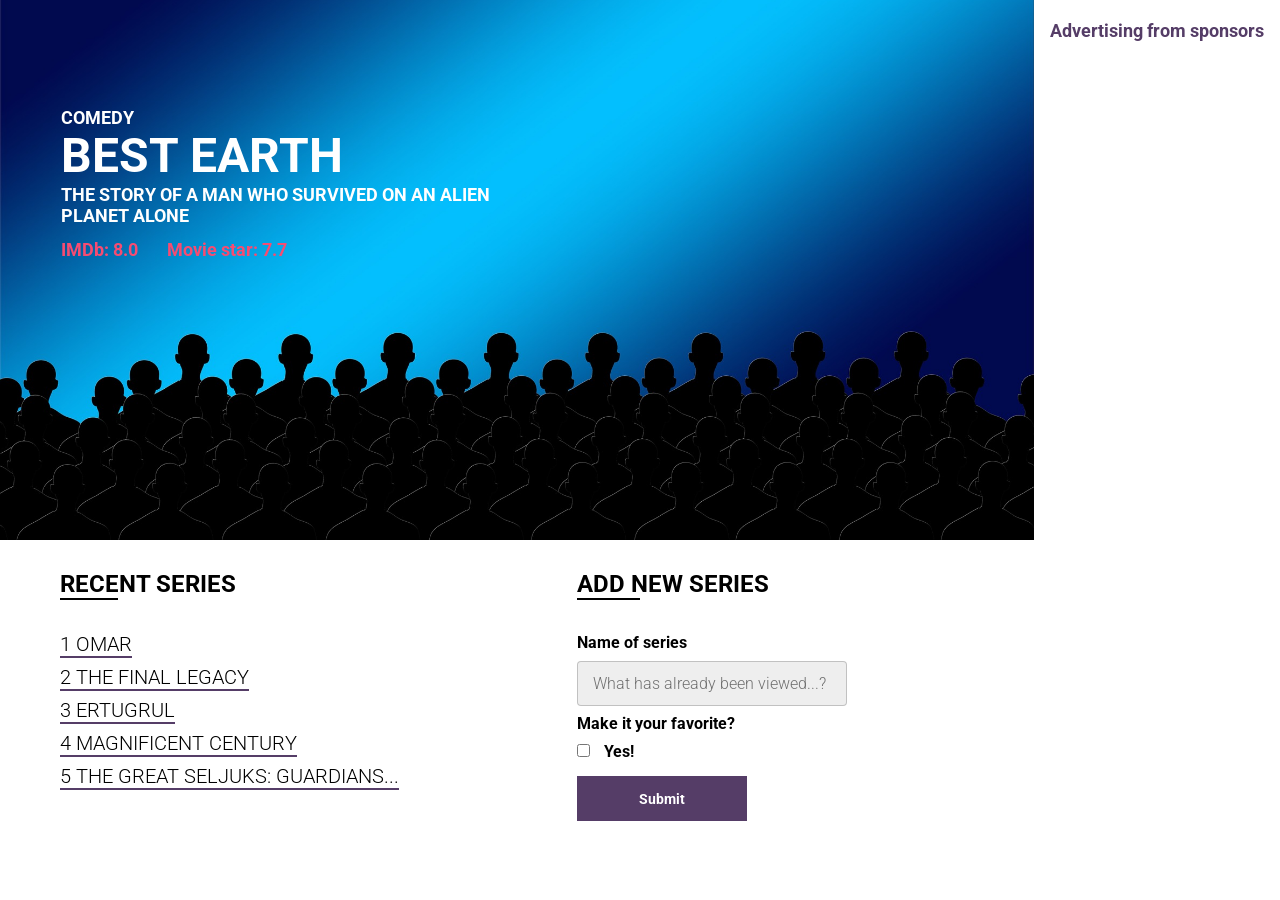
<file: 29-project/index.html>
<!DOCTYPE html>
<html lang="en">
  <head>
    <meta charset="UTF-8" />
    <meta name="viewport" content="width=device-width, initial-scale=1.0" />
    <title>Series DB</title>
    <link
      href="https://fonts.googleapis.com/css?family=Roboto:300,400,700&display=swap&subset=cyrillic-ext"
      rel="stylesheet"
    />
    <link rel="stylesheet" href="css/style.css" />
  </head>
  <body>
    <main class="promo">
      <div class="promo__content">
        <div class="promo__bg">
          <div class="promo__genre">DRAMA</div>
          <div class="promo__title">BEST EARTH</div>
          <div class="promo__descr">
            THE STORY OF A MAN WHO SURVIVED ON AN ALIEN PLANET ALONE
          </div>
          <div class="promo__ratings">
            <span>IMDb: 8.0</span>
            <span>Movie star: 7.7</span>
          </div>
        </div>
        <div class="promo__interactive">
          <div>
            <div class="promo__interactive-title">RECENT SERIES</div>
            <ul class="promo__interactive-list">
              <li class="promo__interactive-item">
                OMAR
                <div class="delete"></div>
              </li>
              <li class="promo__interactive-item">
                The Final Legacy
                <div class="delete"></div>
              </li>
              <li class="promo__interactive-item">
                ERTUGRUL
                <div class="delete"></div>
              </li>
              <li class="promo__interactive-item">
                MAGNIFICENT CENTURY
                <div class="delete"></div>
              </li>
              <li class="promo__interactive-item">
                GREAT SELJUKS: GUARDIANS...
                <div class="delete"></div>
              </li>
            </ul>
          </div>
          <div>
            <form class="add">
              <div class="promo__interactive-title">ADD NEW SERIES</div>
              <span>Name of series</span>
              <input
                class="adding__input"
                type="text"
                placeholder="What has already been viewed...?"
              />
              <span>Make it your favorite?</span>
              <input type="checkbox" />
              <span class="yes">Yes!</span>
              <button>Submit</button>
            </form>
          </div>
        </div>
      </div>
      <div class="promo__adv">
        <div class="promo__adv-title">Advertising from sponsors</div>
        <img src="img/facebook.jpg" alt="some picture" />
        <img src="img/media.png" alt="some picture" />
        <img src="img/content_2.jpg" alt="some picture" />
        <img src="img/content_3.png" alt="some picture" />
      </div>
    </main>

    <script src="js/script.js"></script>
  </body>
</html>
</file>
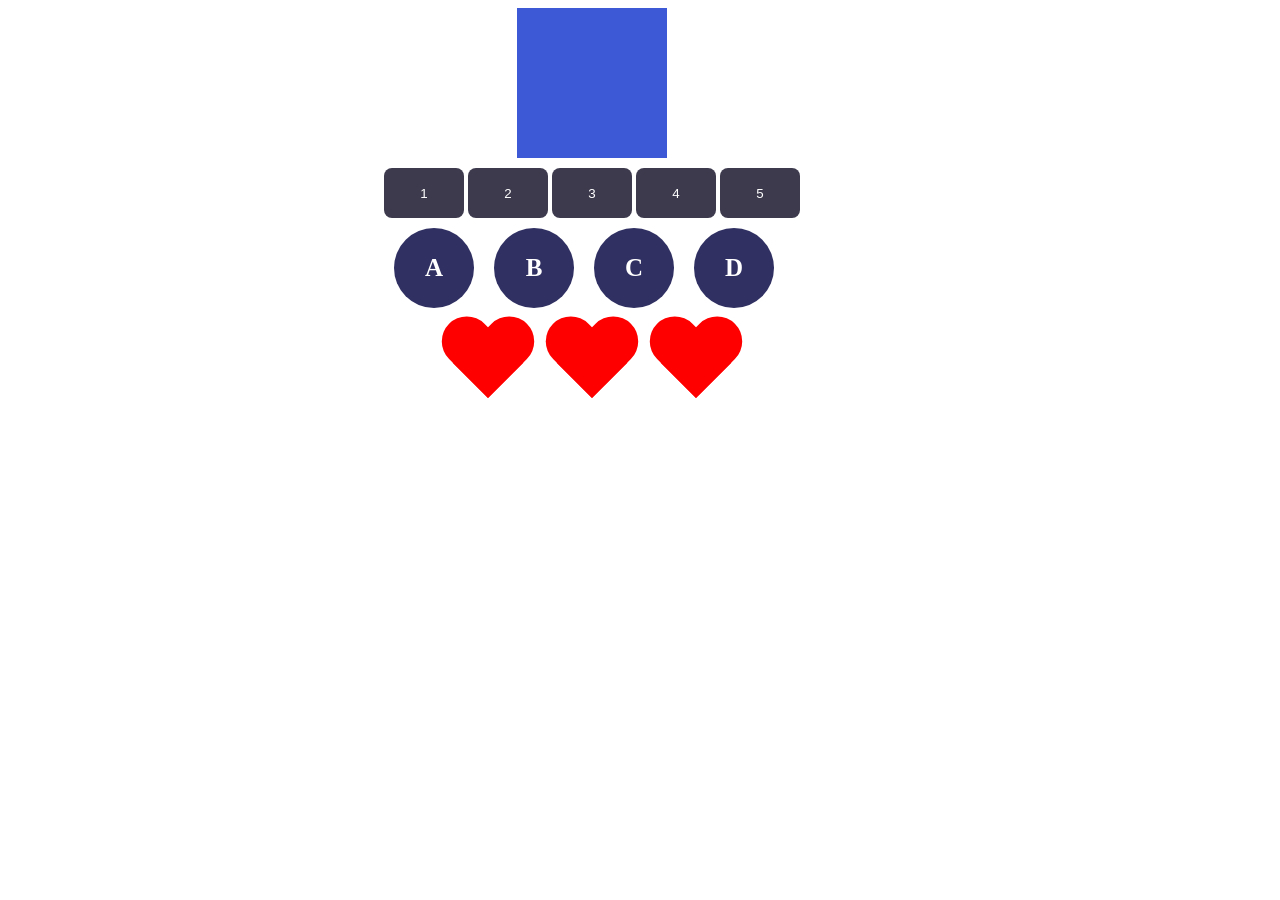
<file: DOM bilan ishlash/index.html>
<!DOCTYPE html>
<html lang="ru">
  <head>
    <meta charset="utf-8" />
    <meta http-equiv="X-UA-Compatible" content="IE=edge" />
    <title>JavaScript</title>
    <link rel="stylesheet" href="css/style.css" />
  </head>
  <body>
    <div class="app">
      <div class="box" id="box"></div>

      <button>1</button>
      <button>2</button>
      <button>3</button>
      <button>4</button>
      <button>5</button>

      <div class="circle__wrapper">
        <div class="circle">A</div>
        <div class="circle">B</div>
        <div class="circle">C</div>
        <div class="circle">D</div>
      </div>

      <div class="wrapper">
        <div class="heart"></div>
        <div class="heart"></div>
        <div class="heart"></div>
      </div>
    </div>

    <script src="js/script.js"></script>
  </body>
</html>
</file>
<file: 29-project/css/style.css>
* {
  -webkit-box-sizing: border-box;
  box-sizing: border-box;
  margin: 0;
  padding: 0;
  font-family: "Roboto", sans-serif;
}
.promo {
  height: 780px;
  display: -webkit-box;
  display: -ms-flexbox;
  display: flex;
}
.promo__content {
  width: 100%;
}
.promo__bg {
  height: 60vh;
  background: url("../img/2.jpg") center center/cover no-repeat;
  background-position: bottom;
  padding: 107px 0 0 61px;
}
.promo__genre {
  font-weight: bold;
  font-size: 18px;
  line-height: 21px;
  color: #ffffff;
  text-transform: uppercase;
}
.promo__title {
  font-weight: bold;
  font-size: 48px;
  line-height: 56px;
  color: #ffffff;
  text-transform: uppercase;
}
.promo__descr {
  width: 481px;
  font-weight: bold;
  font-size: 18px;
  line-height: 21px;
  color: #ffffff;
  text-transform: uppercase;
}
.promo__ratings {
  margin-top: 13px;
}
.promo__ratings span {
  font-weight: bold;
  font-size: 18px;
  line-height: 21px;
  color: #f64c72;
  margin-right: 25px;
}
.promo__interactive {
  display: -webkit-box;
  display: -ms-flexbox;
  display: flex;
}
.promo__interactive > div {
  width: 50%;
  padding: 30px 0 0 60px;
}
.promo__interactive-title {
  display: inline-block;
  font-weight: bold;
  font-size: 24px;
  line-height: 28px;
  color: #000000;
}
.promo__interactive-title:after {
  content: "";
  display: block;
  width: 33%;
  height: 2px;
  background-color: #000;
}
.promo__interactive-list {
  list-style-type: none;
  margin-top: 35px;
  display: -webkit-box;
  display: -ms-flexbox;
  display: flex;
  -webkit-box-orient: vertical;
  -webkit-box-direction: normal;
  -ms-flex-direction: column;
  flex-direction: column;
  -webkit-box-align: start;
  -ms-flex-align: start;
  align-items: flex-start;
}
.promo__interactive-item {
  display: inline-block;
  position: relative;
  font-weight: 300;
  font-size: 20px;
  line-height: 18px;
  color: #000000;
  margin-bottom: 15px;
  padding-right: 40px;
  text-transform: uppercase;
}
.promo__interactive-item span {
  display: block;
  position: absolute;
  left: -30px;
  top: 50%;
  -webkit-transform: translateY(-50%);
  transform: translateY(-50%);
  width: 20px;
  height: 20px;
  background: url("../icons/Star.svg") center center/cover no-repeat;
}
.promo__interactive-item:before {
  content: "";
  position: absolute;
  bottom: -5px;
  display: block;
  width: calc(100% - 40px);
  height: 2px;
  background-color: #553d67;
}
.promo__interactive-item:hover .delete {
  content: "";
  display: block;
  position: absolute;
  right: 0px;
  top: 50%;
  -webkit-transform: translateY(-50%);
  transform: translateY(-50%);
  width: 20px;
  height: 20px;
  background: url("../icons/trash.png") center center/cover no-repeat;
  cursor: pointer;
}
.promo__interactive .add .promo__interactive-title {
  margin-bottom: 25px;
}
.promo__interactive .add span {
  display: block;
  margin: 10px 0;
  font-weight: bold;
  font-size: 16px;
  line-height: 16px;
  color: #000000;
}
.promo__interactive .add .yes {
  display: inline;
  margin-left: 10px;
}
.promo__interactive .add input[type="text"] {
  width: 270px;
  height: 45px;
  line-height: 50px;
  font-size: 16px;
  background: rgba(196, 196, 196, 0.29);
  border: 1px solid rgba(0, 0, 0, 0.19);
  padding: 0 15px;
  outline: none;
  border-radius: 4px;
}
.promo__interactive .add input[type="text"]::-webkit-input-placeholder {
  font-weight: 300;
  font-size: 16px;
  color: rgba(0, 0, 0, 0.53);
}
.promo__interactive .add input[type="text"]:-ms-input-placeholder {
  font-weight: 300;
  font-size: 16px;
  color: rgba(0, 0, 0, 0.53);
}
.promo__interactive .add input[type="text"]::-ms-input-placeholder {
  font-weight: 300;
  font-size: 16px;
  color: rgba(0, 0, 0, 0.53);
}
.promo__interactive .add input[type="text"]::placeholder {
  font-weight: 300;
  font-size: 16px;
  color: rgba(0, 0, 0, 0.53);
}
.promo__interactive .add button {
  display: block;
  margin-top: 15px;
  width: 170px;
  height: 45px;
  background: #553d67;
  font-weight: bold;
  font-size: 14px;
  line-height: 14px;
  color: #ffffff;
  border: none;
  outline: none;
  cursor: pointer;
}
.promo__interactive .add button:active {
  transform: scale(0.95);
}
.promo__adv {
  padding: 0 10px;
  width: 300px;
  height: 100%;
}
.promo__adv-title {
  font-weight: bold;
  font-size: 18px;
  line-height: 21px;
  color: #553d67;
  margin: 20px 0;
  text-align: center;
}
.promo__adv img {
  width: 100%;
  margin-bottom: 10px;
}
</file>
<file: DOM bilan ishlash/css/style.css>
.app {
  position: absolute;
  left: 30%;
  transform: rotateX(-50%);
  text-align: center;
}
.box {
  width: 150px;
  height: 150px;
  background-color: rgb(61, 89, 214);
  margin: 0 auto;
}
button {
  width: 80px;
  height: 50px;
  margin-top: 10px;
  border: none;
  border-radius: 8px;
  background-color: rgb(61, 58, 77);
  color: #fff;
  cursor: pointer;
  outline: none;
  position: relative;
}
.circle__wrapper {
  display: flex;
  position: relative;
  margin-top: 10px;
}
.circle {
  width: 80px;
  height: 80px;
  background-color: rgb(48, 48, 99);
  margin-top: 10px;
  border-radius: 100%;
  display: flex;
  justify-content: center;
  align-items: center;
  color: #fff;
  font-weight: bold;
  font-size: 25px;
  margin: 0 10px;
}
.wrapper {
  position: relative;
}
.heart {
  display: inline-block;
  position: relative;
  width: 100px;
  height: 90px;
  margin-top: 10px;
}
.heart:before,
.heart:after {
  position: absolute;
  content: '';
  left: 50px;
  top: 0;
  width: 50px;
  height: 80px;
  background: red;
  -moz-border-radius: 50px 50px 0 0;
  border-radius: 50px 50px 0 0;
  -webkit-transform: rotate(-45deg);
  -moz-transform: rotate(-45deg);
  -ms-transform: rotate(-45deg);
  -o-transform: rotate(-45deg);
  transform: rotate(-45deg);
  -webkit-transform-origin: 0 100%;
  -moz-transform-origin: 0 100%;
  -ms-transform-origin: 0 100%;
  -o-transform-origin: 0 100%;
  transform-origin: 0 100%;
}
.heart:after {
  left: 0;
  -webkit-transform: rotate(45deg);
  -moz-transform: rotate(45deg);
  -ms-transform: rotate(45deg);
  -o-transform: rotate(45deg);
  transform: rotate(45deg);
  -webkit-transform-origin: 100% 100%;
  -moz-transform-origin: 100% 100%;
  -ms-transform-origin: 100% 100%;
  -o-transform-origin: 100% 100%;
  transform-origin: 100% 100%;
}
.black {
  width: 150px;
  height: 50px;
  line-height: 50px;
  text-align: center;
  background-color: black;
  margin-bottom: 30px;
  margin-top: 30px;
  color: #fff;
}
</file>
